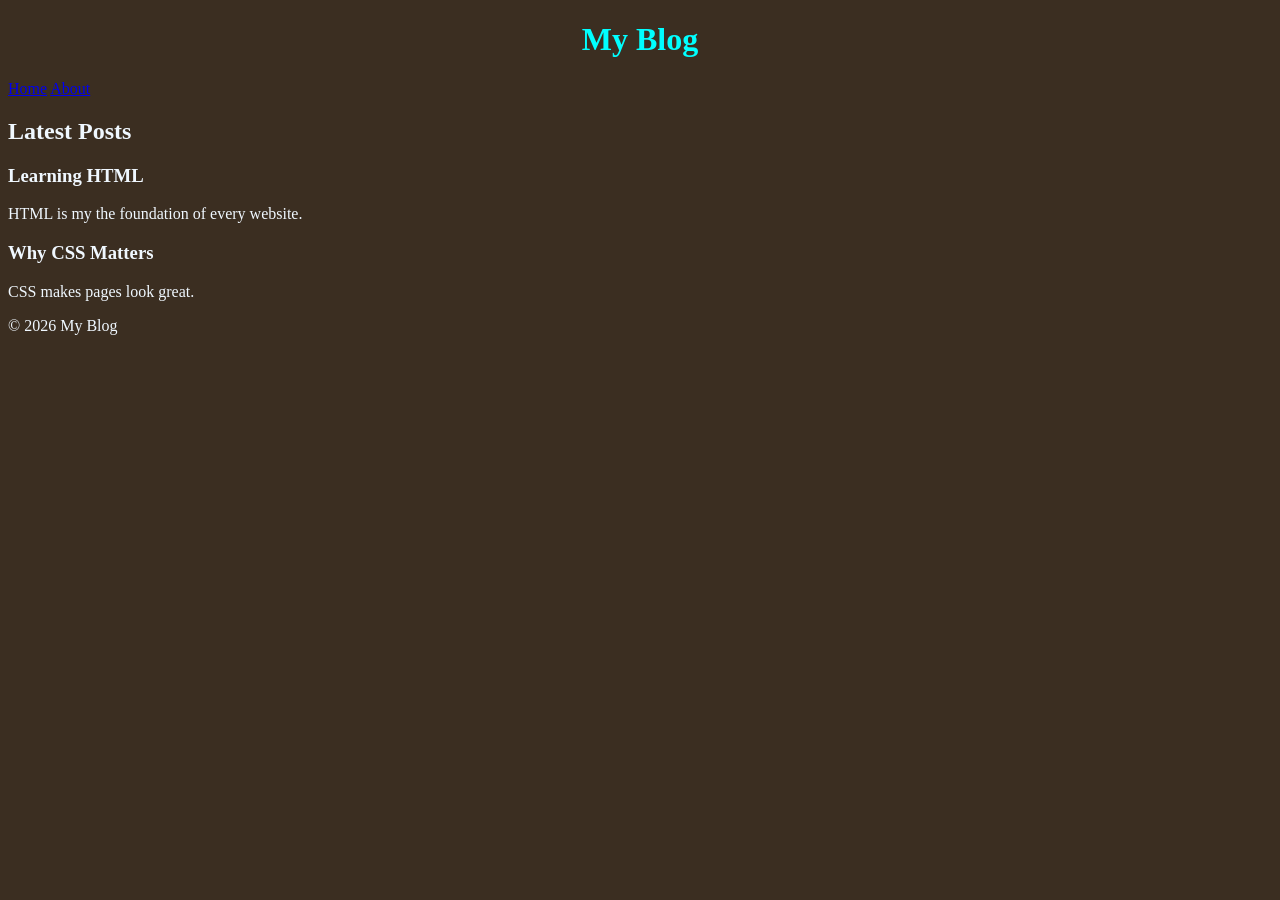
<file: index.html>
<!DOCTYPE html>
<html lang="en">
<head>
    <meta charset="UTF-8">
    <meta name="viewport" content="width=device-width, initial-scale=1.0">
    <title>First Habbda ever</title>
    <link rel="stylesheet" href="css/Stylesheet.css">
</head>
<body>
    <header>
        <h1>My Blog</h1>
        <nav>
            <a href="index.html">Home</a>
            <a href="about.html">About</a>
        </nav>
    </header>
    <main>
        <section>
            <h2>Latest Posts</h2>
            <article>
                <h3>Learning HTML</h3>
                <P>HTML is my the foundation of every website.</P>
            </article>

            <article>
                <h3>Why CSS Matters</h3>
                <P>CSS makes pages look great.</P>
            </article>

        </section>
    </main>
    <footer>
        <p>&copy; 2026 My Blog</p>
    </footer>
</body>
</html>
</file>
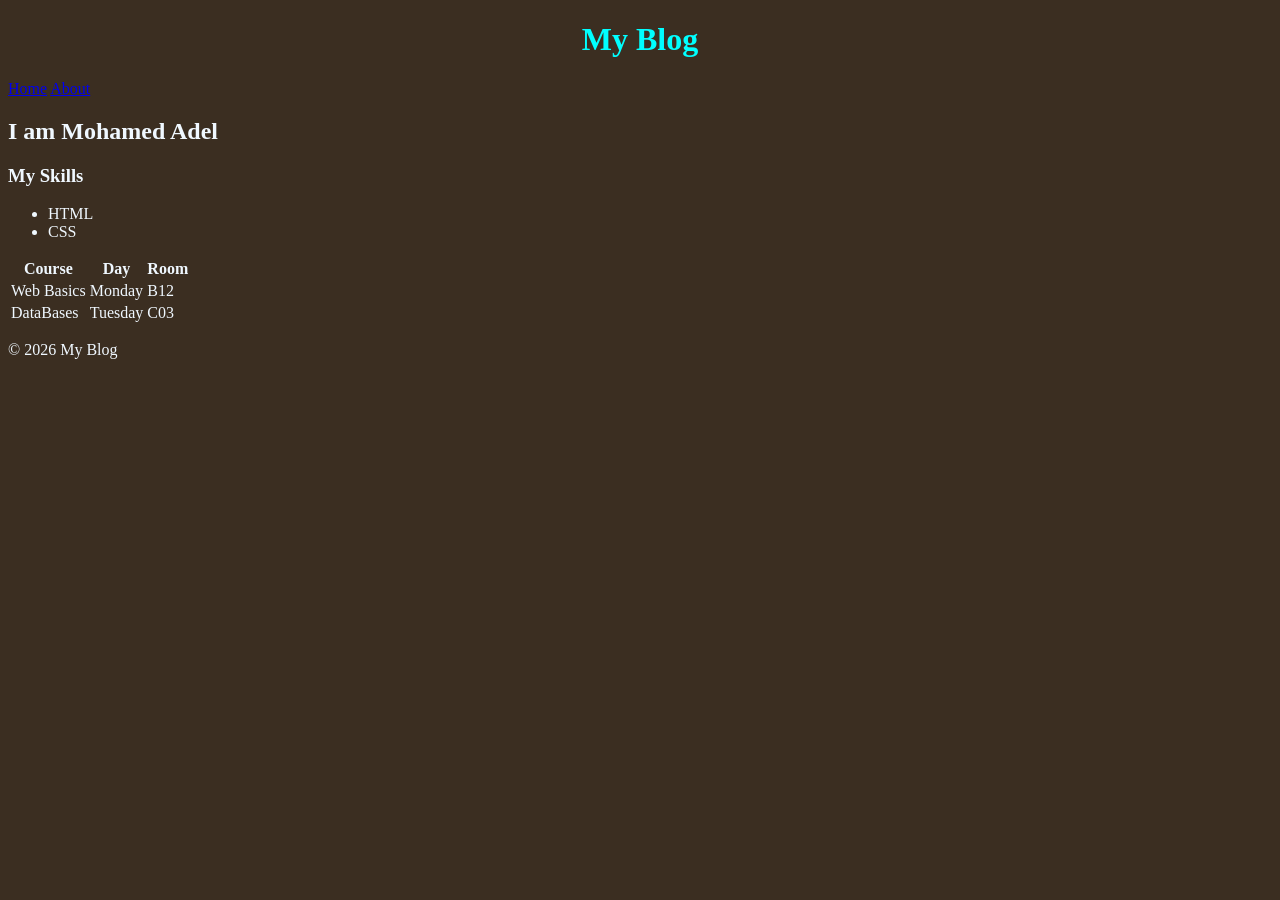
<file: about.html>
<!DOCTYPE html>
<html lang="en">
<head>
    <meta charset="UTF-8">
    <meta name="viewport" content="width=device-width, initial-scale=1.0">
    <title>First Habbda ever</title>
    <link rel="stylesheet" href="/css/Stylesheet.css">
</head>
<body>
    <header>
        <h1>My Blog</h1>
        <nav>
            <a href="index.html">Home</a>
            <a href="about.html">About</a>
        </nav>
    </header>
    <main>
      <h2>I am Mohamed Adel</h2>
      <h3>My Skills</h3>
      <ul>
        <li>HTML</li>
        <li>CSS</li>
      </ul>
      <table> 
        <thead> 
            <tr>
                <th>Course</th><th>Day</th><th>Room</th>
            </tr>
        </thead>
        <tbody>
            <tr>
                <td>Web Basics</td> <td>Monday</td><td>B12</td>
            </tr>
            <tr>
                <td>DataBases</td><td>Tuesday</td><td>C03</td>
            </tr>
        </tbody>
      </table>
    </main>
    <footer>
        <p>&copy; 2026 My Blog</p>
    </footer>
</body>
</html>
</file>
<file: css/Stylesheet.css>
h1{
    color: rgb(0, 255, 255);
    width: 100%;
    text-align: center;
}
body{
    background-color: rgb(59, 46, 33);
    color: aliceblue;
}
</file>
